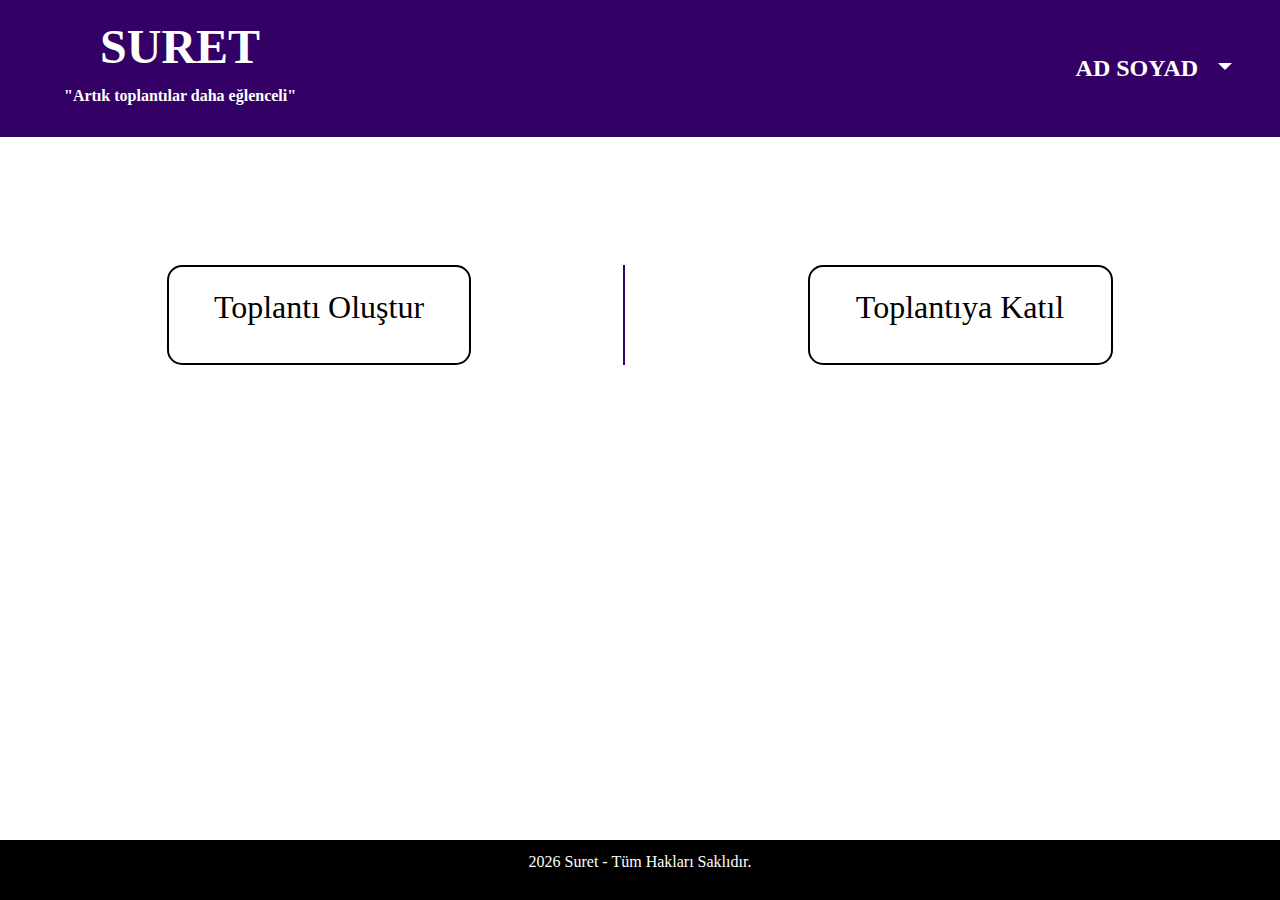
<file: templates/index.html>
<!DOCTYPE html>
<html lang="tr">

<head>
    <meta charset="UTF-8">
    <meta http-equiv="X-UA-Compatible" content="IE=edge">
    <meta name="viewport" content="width=device-width, initial-scale=1.0">
    <title>Suret</title>

    <!--Bootstrap-->
    <link rel="stylesheet" href="https://stackpath.bootstrapcdn.com/bootstrap/4.4.1/css/bootstrap.min.css"
        integrity="sha384-Vkoo8x4CGsO3+Hhxv8T/Q5PaXtkKtu6ug5TOeNV6gBiFeWPGFN9MuhOf23Q9Ifjh" crossorigin="anonymous">
    <link rel="stylesheet" href="https://pro.fontawesome.com/releases/v5.10.0/css/all.css"
        integrity="sha384-AYmEC3Yw5cVb3ZcuHtOA93w35dYTsvhLPVnYs9eStHfGJvOvKxVfELGroGkvsg+p" crossorigin="anonymous" />

    <!--Style-->
    <link rel="stylesheet" href="../assets/css/style.css">
</head>

<body>
    <!--Navbar-->
    <nav class="navbar navbar-expand-lg">
        <a class="navbar-brand" href="index.html">
            <h2>SURET</h2>
            <p class="slogan">"Artık toplantılar daha eğlenceli"</p>
        </a>
        <div class=" meet-id">
            <p class="text-light"></p>
        </div>

        <button class="navbar-toggler" type="button" data-toggle="collapse" data-target="#navbarSupportedContent"
            aria-controls="navbarSupportedContent" aria-expanded="false" aria-label="Toggle navigation">
            <span>
                <i class="fas fa-bars text-light"></i>
            </span>
        </button>
        <div class="collapse navbar-collapse" id="navbarSupportedContent">
            <ul class="navbar-nav mr-auto text-light">

            </ul>

            <div class="nav-user">
                <ul class="navbar-nav mr-4">
                    <li class="nav-item dropdown">
                        <a class="nav-link dropdown-toggle" href="/#" id="userDropdown" role="button"
                            data-toggle="dropdown" aria-haspopup="true" aria-expanded="false">
                            <span>AD SOYAD</span>
                            <i class="fa fa-user"></i>
                        </a>
                        <div class="dropdown-menu pull-left" aria-labelledby="userDropdown">
                            <a class="dropdown-item" href="/#">
                                Giriş Yap
                            </a>
                            <a class="dropdown-item" href="/#">
                                Kayıt Ol
                            </a>
                            <a class="dropdown-item" href="/#">
                                Çıkış Yap
                            </a>
                        </div>
                    </li>
                </ul>
            </div>
        </div>
    </nav>
    <!--Navbar End-->

    <!--Choose-->
    <div class="container-fluid">
        <div class="row">
            <div class="col-lg-6 col-md-6 col-12">
                <div class="meeting-select rb-1 d-flex justify-content-center">
                    <div class="option-container">
                        <a href="meetRoom.html">
                            <i class="fa fa-plus"></i>
                            <p>Toplantı Oluştur</p>
                        </a>
                    </div>
                </div>
            </div>
            <div class="col-lg-6 col-md-6 col-12">
                <div class="meeting-select d-flex justify-content-center">
                    <div class="option-container">
                        <a href="/#" data-toggle="modal" data-target="#join">
                            <i class="fas fa-long-arrow-alt-right"></i>
                            <p>Toplantıya Katıl</p>
                        </a>
                    </div>
                </div>
            </div>
        </div>
    </div>
    <!--Choose End-->

    <!--Create Room Modal-->
    <div>
        <div class="modal fade" id="create" tabIndex="-1" role="dialog" aria-hidden="true">
            <div class="modal-dialog modal-dialog-centered" role="document">
                <div class="modal-content">
                    <div class="modal-header">
                        <h5 class="modal-title" id="create">
                            Toplantı Oluşturuldu
                        </h5>
                        <button type="button" class="close" data-dismiss="modal" aria-label="Close">
                            <span aria-hidden="true">&times;</span>
                        </button>
                    </div>
                    <div class="modal-body">
                        <p>Toplantı ID : Room ID </p>
                    </div>
                    <div class="modal-footer">
                        <button type="button" class="btn btn-secondary" data-dismiss="modal">
                            İptal
                        </button>
                        <button type="button" class="btn btn-primary">
                            Devam
                        </button>
                    </div>
                </div>
            </div>
        </div>
    </div>
    <!--End Create Room Modal-->

    <!--Join Meeting Modal-->
    <div>
        <div class="modal fade" id="join" tabIndex="-1" role="dialog" aria-hidden="true">
            <div class="modal-dialog modal-dialog-centered" role="document">
                <div class="modal-content">
                    <div class="modal-header">
                        <h5 class="modal-title" id="exampleModalLabel">
                            Toplantıya Katıl
                        </h5>
                        <button type="button" class="close" data-dismiss="modal" aria-label="Close">
                            <span aria-hidden="true">&times;</span>
                        </button>
                    </div>
                    <div class="modal-body">
                        <form>
                            <input name="meetID" id="meetID" type="text" class="form-control"
                                placeholder="Toplantı ID"></input>
                        </form>
                    </div>
                    <div class="modal-footer">
                        <button type="button" class="btn btn-secondary" data-dismiss="modal">
                            İptal
                        </button>
                        <button id="joinButton" type="button" class="btn btn-primary">
                            Katıl
                        </button>
                    </div>
                </div>
            </div>
        </div>
    </div>
    <!--End Join Meeting Modal-->

    <!--Footer-->
    <div class="footer">
        <p><span id="year"></span>
            <script>
                document.getElementById("year").innerHTML = new Date().getFullYear();
            </script>
            <i class="far fa-copyright"></i> Suret - Tüm Hakları Saklıdır.
        </p>
    </div>
    <!--Footer End-->

    <!--Bootstrap-->
    <script src="https://code.jquery.com/jquery-3.4.1.slim.min.js"
        integrity="sha384-J6qa4849blE2+poT4WnyKhv5vZF5SrPo0iEjwBvKU7imGFAV0wwj1yYfoRSJoZ+n"
        crossorigin="anonymous"></script>
    <script src="https://cdn.jsdelivr.net/npm/popper.js@1.16.0/dist/umd/popper.min.js"
        integrity="sha384-Q6E9RHvbIyZFJoft+2mJbHaEWldlvI9IOYy5n3zV9zzTtmI3UksdQRVvoxMfooAo"
        crossorigin="anonymous"></script>
    <script src="https://stackpath.bootstrapcdn.com/bootstrap/4.4.1/js/bootstrap.min.js"
        integrity="sha384-wfSDF2E50Y2D1uUdj0O3uMBJnjuUD4Ih7YwaYd1iqfktj0Uod8GCExl3Og8ifwB6"
        crossorigin="anonymous"></script>


        <!--Join JS-->
    <script src="../assets/js/script.js"></script>
    <script src="../assets/js/join.js"></script>
</body>

</html>
</file>
<file: assets/css/style.css>
body {
  font-family: League Gothic;
  overflow-x: hidden;
}

a {
  text-decoration: none;
}

/*NAVBAR CSS*/

.slogan {
  font-size: 0.6rem;
}

.navbar {
  background-color: #330066 !important;
  text-decoration: none;
}

.navbar .navbar-brand {
  color: #fff;
  font-weight: 700;
  margin-left: 3rem;
  text-align: center;
  padding-top: 10px;
}

.navbar .navbar-brand h2 {
  font-weight: 700;
  font-size: 3rem;
}

.navbar .navbar-brand p {
  font-size: 1rem;
}

.navbar .meet-id {
  font-size: 2rem;
  width: 100%;
  text-align: center;
}

.navbar .meet-id p {
  margin-right: 4rem;
}

.navbar .nav-link {
  color: #fff;
  font-size: 1.6rem;
}
.navbar .nav-link span {
  font-size: 1.5rem;
  font-weight: 700;
  margin-right: 7px;
}

.navbar-toggler-icon {
  color: #fff !important;
}

.navbar .nav-user {
  color: #fff;
}

.navbar-expand-lg .navbar-nav .dropdown-menu {
  left: -1.7rem;
}

/*INDEX CSS*/

.meeting-select {
  text-align: center;
  margin-top: 8rem;
}

.meeting-select .option-container {
  padding: 1rem;
  border: 2px solid #000;
  border-radius: 15px;
  width: 50%;
}

.meeting-select a {
  text-decoration: none;
  color: black;
  outline: none;
}
.meeting-select a:hover {
  transition: 0.4s;
  color: #330066;
}
.meeting-select i {
  font-size: 14rem;
  margin-bottom: 2rem;
}

.meeting-select p {
  font-size: 2rem;
}

.rb-1 {
  border-right: 2px solid #330066;
}

/*MEET ROOM CSS*/

canvas {
  position: absolute;
  z-index: 99;
}

.video-container {
  border-radius: 5px;
  border: 1px solid #330066;
  margin: 3rem 1rem;
}


.end-meeting-btn {
  font-size: 1.4rem;
  margin-top: 2rem;
  outline: none !important;
}
.copy_button{
  border: 1px solid #fff;
  padding: 0.5rem;
  border-radius: 10px;
}
/*FOOTER CSS*/

.footer {
  position: absolute;
  left: 0;
  bottom: 0;
  background-color: black;
  color: white;
  text-align: center;
  width: 100%;
  padding: 10px;
}
</file>
